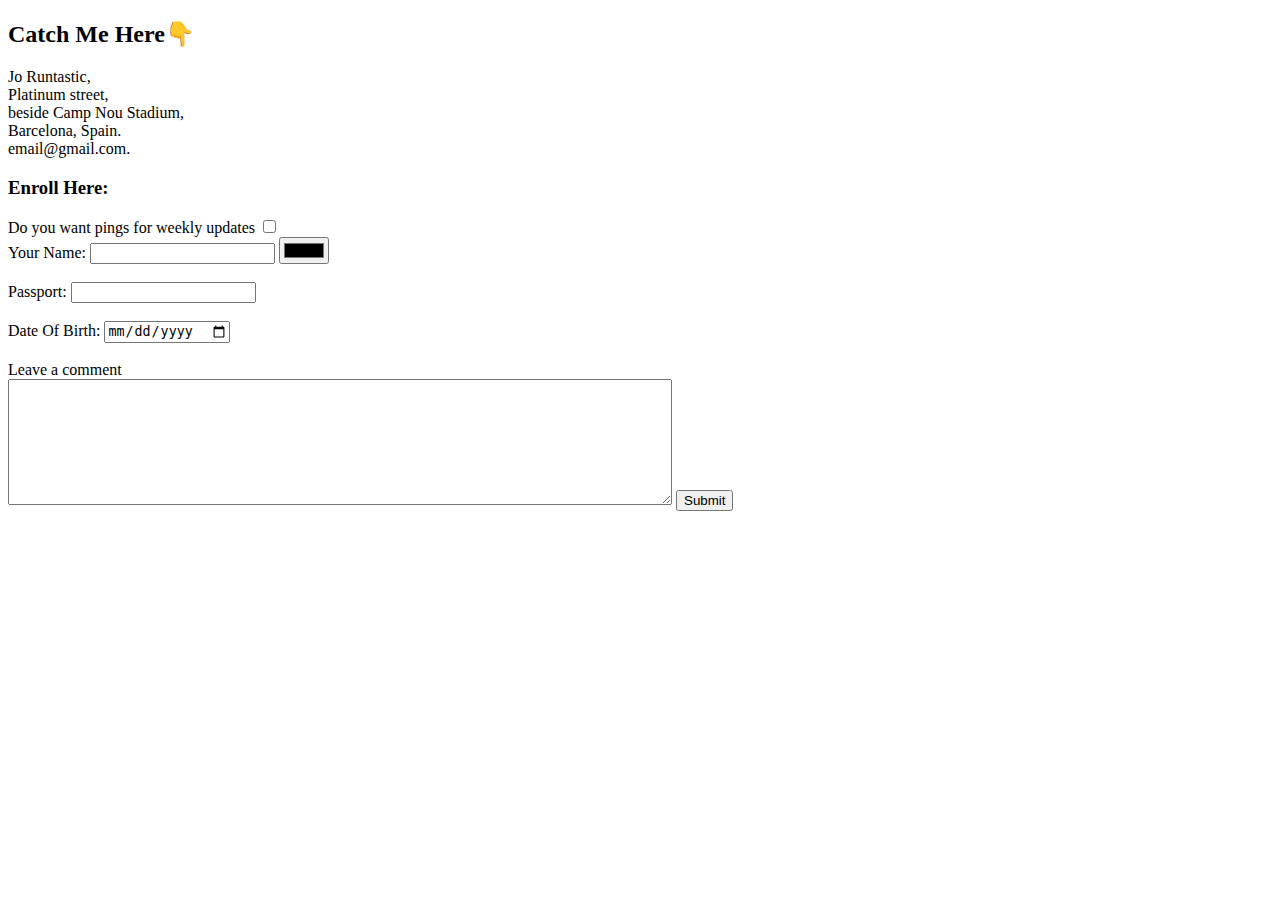
<file: contact.html>
<!DOCTYPE html>
<html lang="en" dir="ltr">
  <head>
    <meta charset="utf-8">
    <title>Contacts Me</title>
  </head>
  <h2>Catch Me Here👇</h2>
  <body>
    <p>Jo Runtastic,<br>Platinum street, <br>beside Camp Nou Stadium, <br>Barcelona,
      Spain. <br>email@gmail.com.</p>
  </body>
  <h3>Enroll Here:</h3>
  <form class="" action="mailto:joruntastic115@gmail.com" method="post">
    <label for="Texts">Do you want pings for weekly updates</label>
    <input type="checkbox"><br>
    <label>Your Name:</label>
    <input type="text">
    <input type="color" name="" value=""><br><br>
    <label>Passport:</label>
    <input type="password" name="" value=""><br><br>
    <label>Date Of Birth:</label>
    <input type="date"><br><br>
    <label for="messege">Leave a comment</label><br>
    <textarea name="comment" rows="8" cols="80"></textarea>
    <input type="submit" name="submit">
  </form>
</html>
</file>
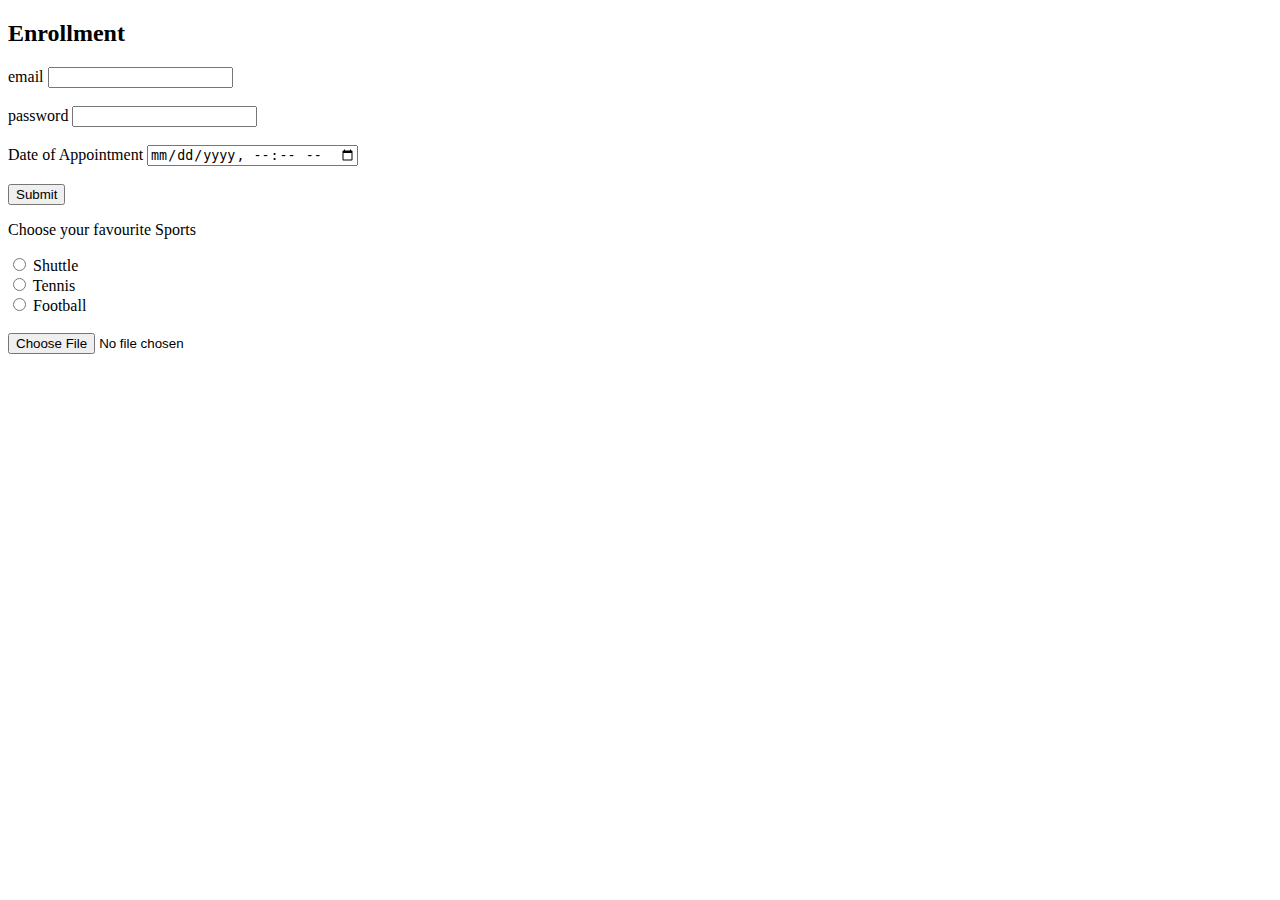
<file: input.html>
<!DOCTYPE html>
<html lang="en" dir="ltr">
  <head>
    <meta charset="utf-8">
    <title>Enrollment Block</title>
  </head>
  <h2>Enrollment</h2>
  <body>
    <form class="" action="index.html" method="post">
      <label>email</label>
      <input type="text" name="" value=""><br><br>
      <label>password</label>
      <input type="password" name="" value=""><br><br>
      <label>Date of Appointment</label>
      <input type="datetime-local" name="" value=""><br><br>
      <input type="submit" name="submit">
    </form>
    <p>Choose your favourite Sports</p>
    <form class="" action="index.html" method="post">
      <input type="radio" id=Shuttle name="favourite" value="Shuttle">
      <label for="shuttle"> Shuttle</label><br>
      <input type="radio" id=Tennis name="favourite" value="Tennis">
      <label for="tennis">Tennis</label><br>
      <input type="radio" id=Football name="favourite" value="Football">
      <label for="Football">Football</label><br><br>
      <input type="file" name="upload" value="">
    </form>
  </body>
</html>
</file>
